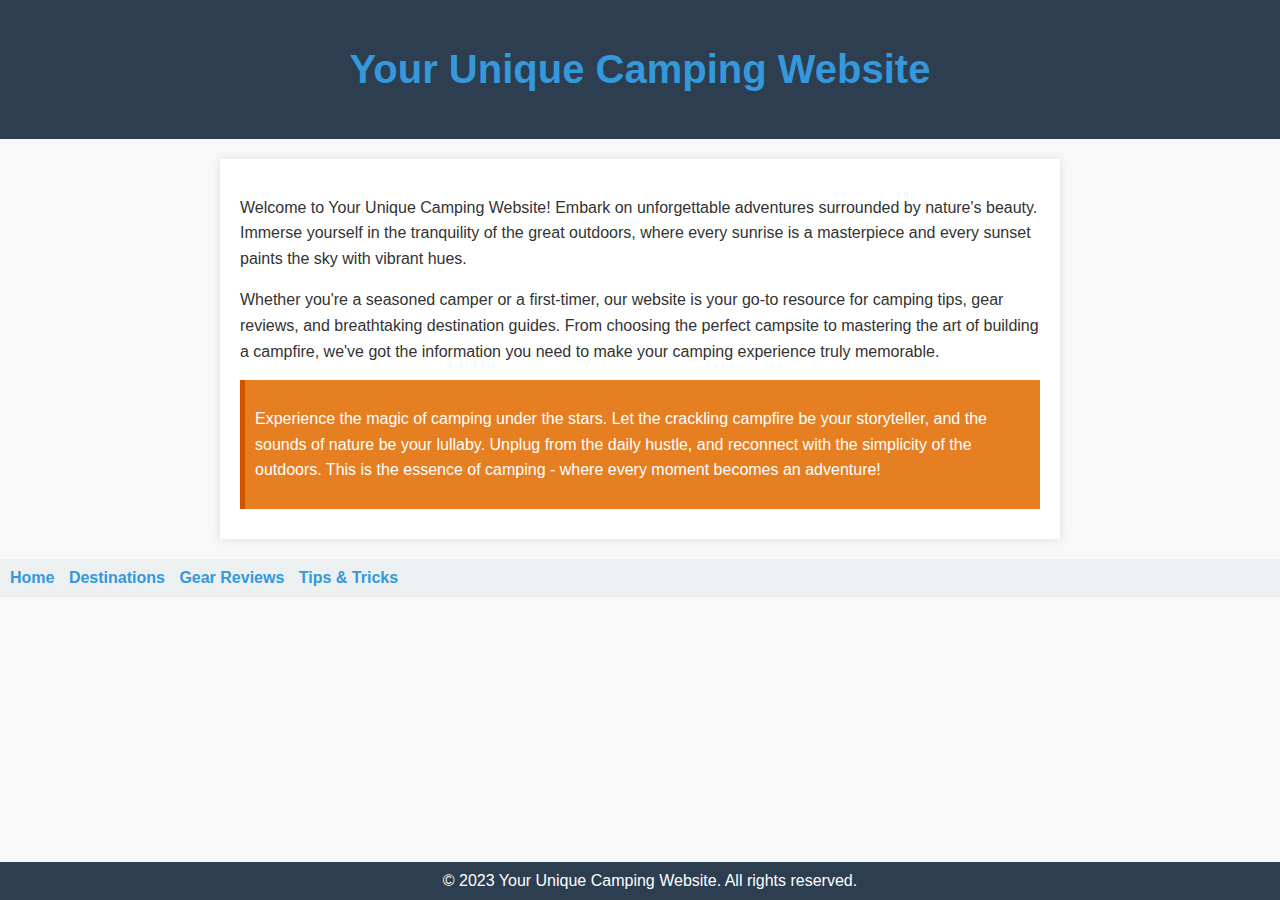
<file: Camp cascade.html>
<!DOCTYPE html>
<html lang="en">
<head>
  <meta charset="UTF-8">
  <meta name="viewport" content="width=device-width, initial-scale=1.0">
  <title>Your Unique Camping Website</title>
  <style>
    body {
      background-color: #f8f8f8;
      color: #333;
      font-family: 'Roboto', Arial, sans-serif;
      margin: 0;
      padding: 0;
    }

    header {
      background-color: #2c3e50;
      color: white;
      padding: 20px;
      text-align: center;
    }

    h1 {
      color: #3498db;
      font-size: 2.5em;
    }

    #content {
      max-width: 800px;
      margin: 20px auto;
      padding: 20px;
      background-color: #ffffff;
      box-shadow: 0 0 10px rgba(0, 0, 0, 0.1);
    }

    p {
      line-height: 1.6;
    }

    #nav {
      background-color: #ecf0f1;
      padding: 10px;
    }

    #nav ul {
      list-style: none;
      margin: 0;
      padding: 0;
    }

    #nav li {
      display: inline-block;
      margin-right: 10px;
    }

    #nav a {
      text-decoration: none;
      color: #3498db;
      font-weight: bold;
    }

    #nav a:hover {
      color: #2980b9;
    }

    blockquote {
      background-color: #e67e22;
      border-left: 5px solid #d35400;
      color: #fff;
      padding: 10px;
      margin: 10px 0;
    }

    footer {
      background-color: #2c3e50;
      color: white;
      text-align: center;
      padding: 10px;
      position: absolute;
      width: 100%;
      bottom: 0;
    }
  </style>
</head>
<body>

  <header>
    <h1>Your Unique Camping Website</h1>
  </header>

  <div id="content">
    <p>Welcome to Your Unique Camping Website! Embark on unforgettable adventures surrounded by nature's beauty. Immerse yourself in the tranquility of the great outdoors, where every sunrise is a masterpiece and every sunset paints the sky with vibrant hues.</p>

    <p>Whether you're a seasoned camper or a first-timer, our website is your go-to resource for camping tips, gear reviews, and breathtaking destination guides. From choosing the perfect campsite to mastering the art of building a campfire, we've got the information you need to make your camping experience truly memorable.</p>

    <blockquote>
      <p>Experience the magic of camping under the stars. Let the crackling campfire be your storyteller, and the sounds of nature be your lullaby. Unplug from the daily hustle, and reconnect with the simplicity of the outdoors. This is the essence of camping - where every moment becomes an adventure!</p>
    </blockquote>
  </div>

  <div id="nav">
    <ul>
      <li><a href="#">Home</a></li>
      <li><a href="#">Destinations</a></li>
      <li><a href="#">Gear Reviews</a></li>
      <li><a href="#">Tips & Tricks</a></li>
    </ul>
  </div>

  <footer>
    &copy; 2023 Your Unique Camping Website. All rights reserved.
  </footer>

</body>
</html>
</file>
